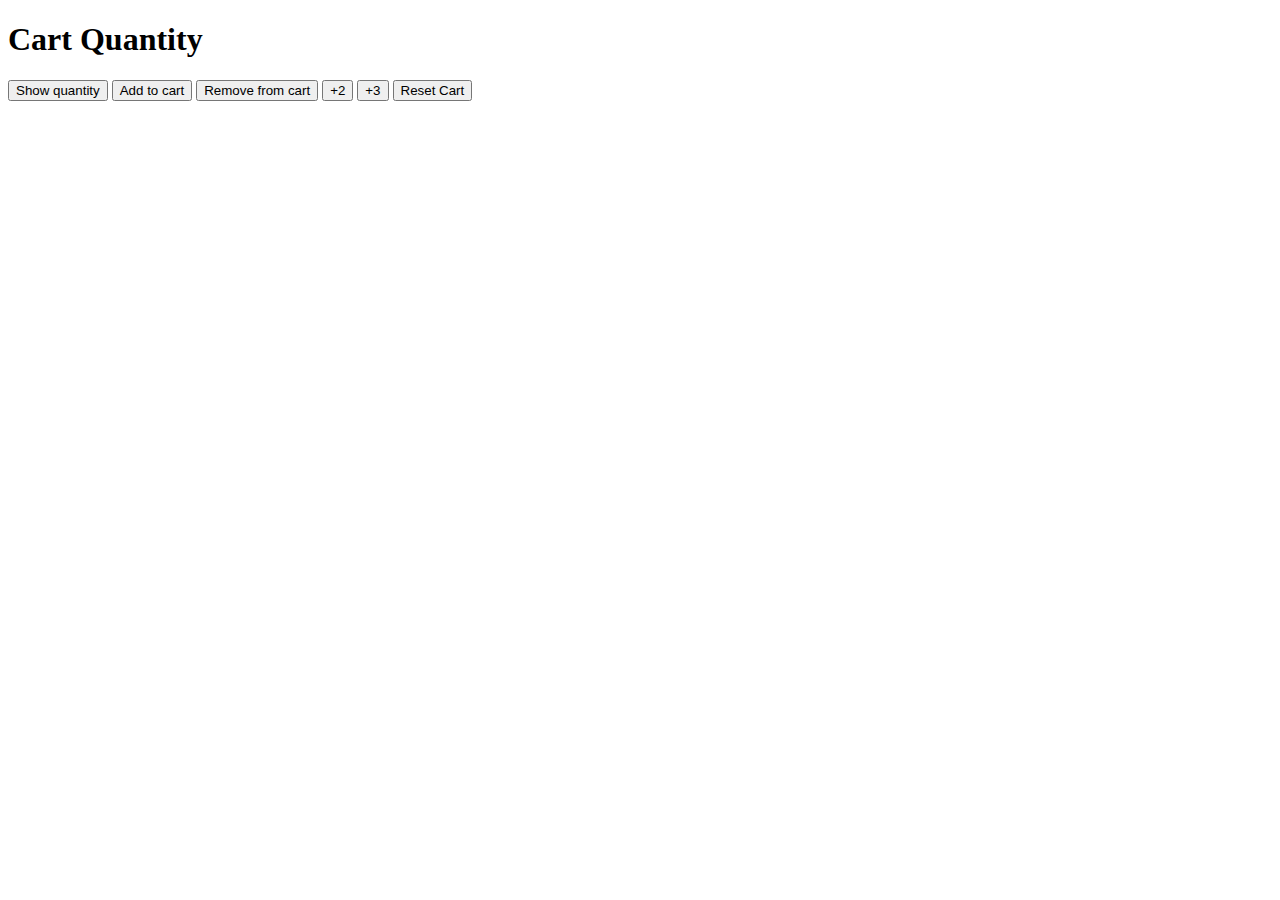
<file: index.html>
<!DOCTYPE html>
<html lang="en">
<head>
    <meta charset="UTF-8">
    <meta name="viewport" content="width=device-width, initial-scale=1.0">
    <title>Javascript</title>
</head>
<body>

    <!-- Add to cart -->
    <h1>Cart Quantity</h1>
    <button onclick="
    console.log(`Cart Quantity : ${cartQuantity}`);
    ">Show quantity</button>

    <button onclick="
    if(cartQuantity >= 10) {
        console.log('Cart is full. Cannot add more items.');
        return;
    }else{
        console.log(`Cart Quantity: ${cartQuantity += 1}`);
    }
    
    ">Add to cart</button>

    <button onclick="
    console.log(`Cart Quantity: ${cartQuantity -= 1}`);
    ">Remove from cart</button>

    <button onclick="
     if(cartQuantity >= 10) {
        console.log('Cart is full. Cannot add more items.');
        return;
    }else{
        console.log(`Cart Quantity: ${cartQuantity += 2}`);
    }
    ">+2</button>

    <button onclick="
     if(cartQuantity >= 10) {
        console.log('Cart is full. Cannot add more items.');
        return;
    }else{
        console.log(`Cart Quantity: ${cartQuantity += 3}`);
    }
    ">+3</button>
    <button onclick="
    console.log(`Cart has reseted`)
    console.log(`Cart Quantity : ${cartQuantity -=cartQuantity}`);
    "
    >Reset Cart</button>

    <script>
        // add to cart
        let cartQuantity = 0;
        
    </script>
</body>
</html>
</file>
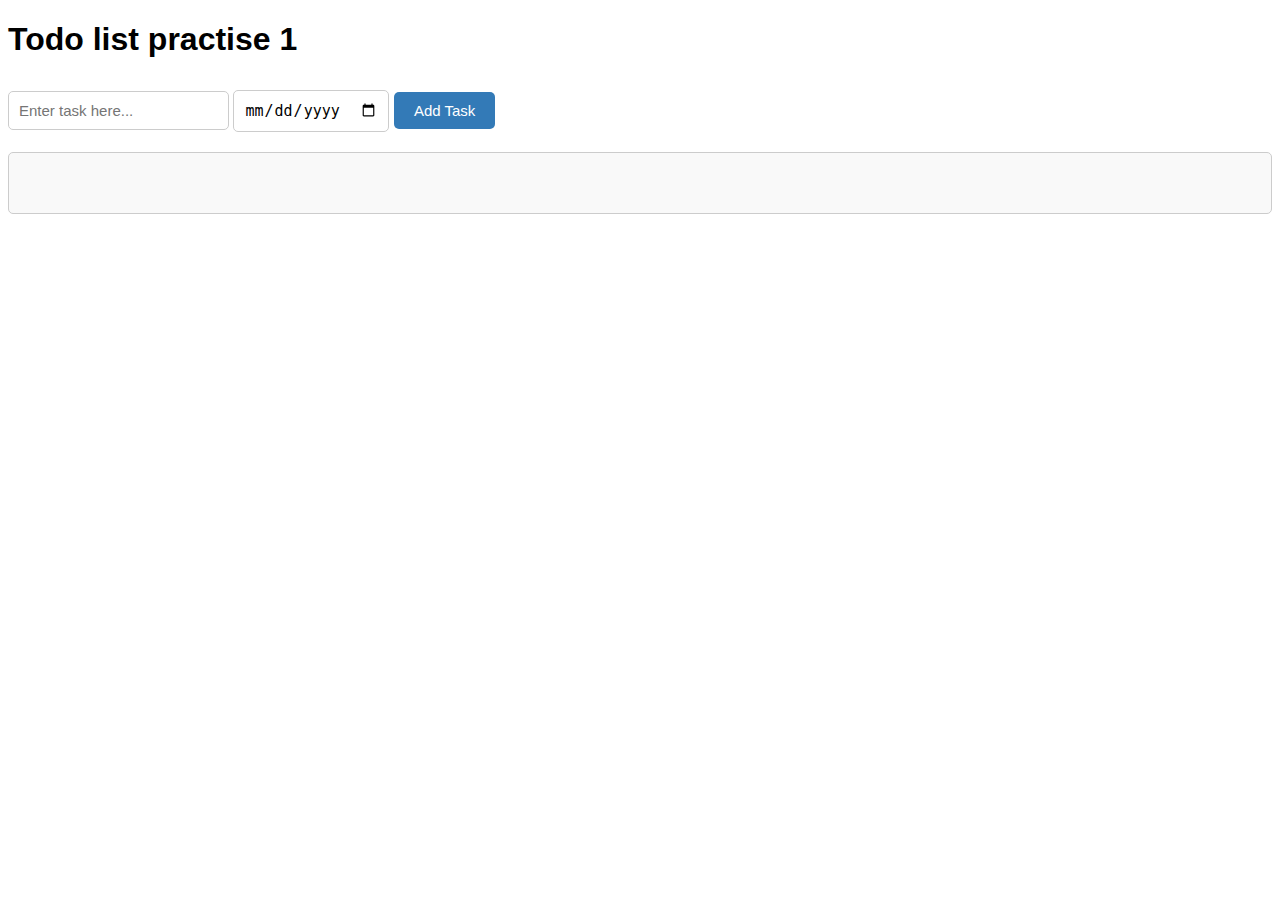
<file: todo-list/index.html>
<!DOCTYPE html>
<html lang="en">
<head>
    <meta charset="UTF-8">
    <meta name="viewport" content="width=device-width, initial-scale=1.0">
    <link rel="stylesheet" href="style.css">
    <title>Todo-list</title>
</head>
<body>
    <h1>Todo list practise 1</h1>
    <input type="text" placeholder="Enter task here..." class="input-task">
    <input type="date" class="task-due-date">
    <button class="btn-add-task" >Add Task</button>
    <ol class="display-task"></ol>
    


    
    <script src="script.js"></script>
</body>
</html>
</file>
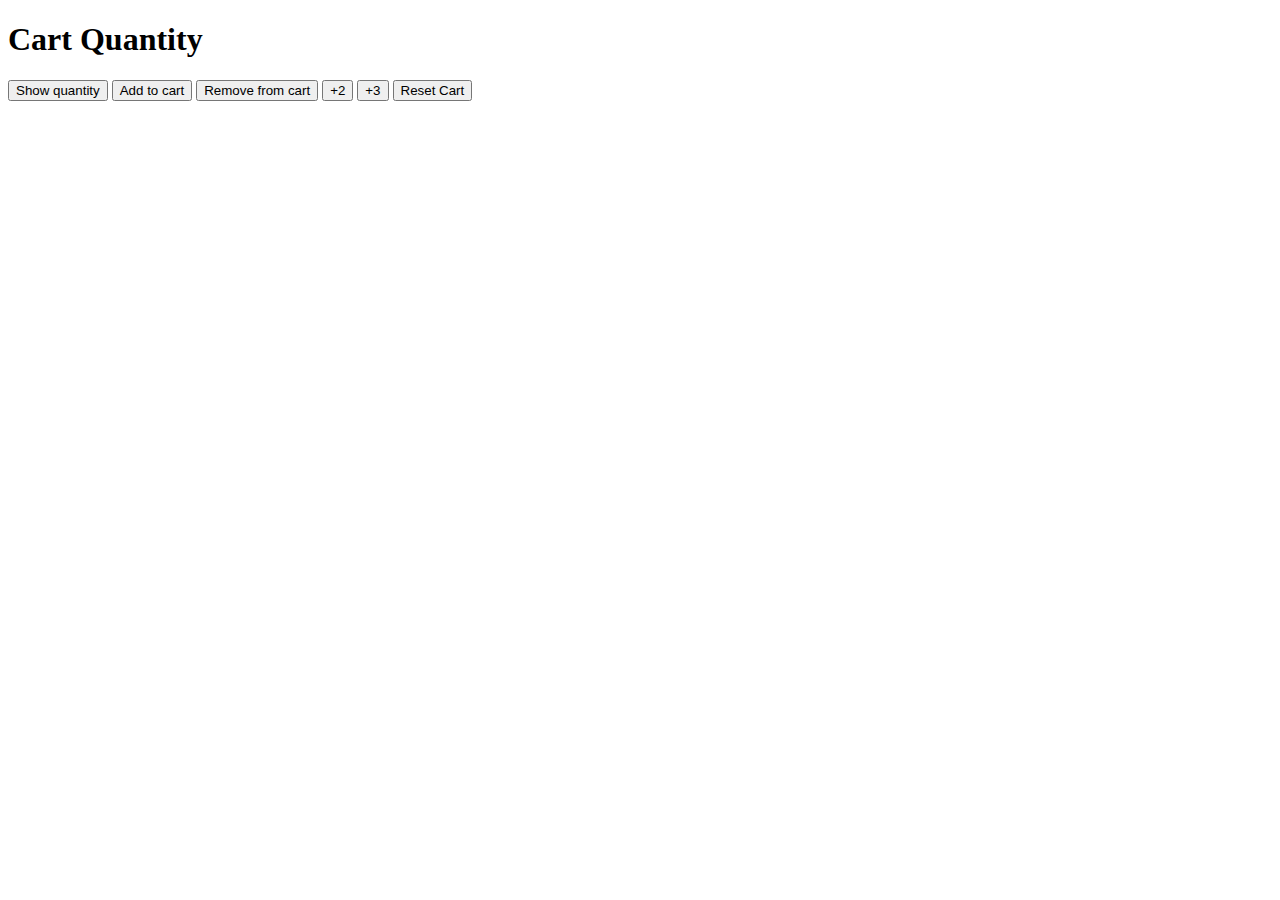
<file: amazonAddCart.html>
<!DOCTYPE html>
<html lang="en">
<head>
    <meta charset="UTF-8">
    <meta name="viewport" content="width=device-width, initial-scale=1.0">
    <title>Javascript</title>
</head>
<body>

    <!-- Add to cart -->
    <h1>Cart Quantity</h1>
    <button class="btnShowQuanitity">Show quantity</button>
    <button class="addToCart">Add to cart</button>
    <button class="removeFromCart">Remove from cart</button>
    <button class="addItem" data-quantity="2">+2</button>
    <button class="addItem" data-quantity="3">+3</button>
    <button onclick="
    console.log(`Cart has reseted`)
    console.log(`Cart Quantity : ${cartQuantity -=cartQuantity}`);
    "
     class="resetCart">Reset Cart</button>
     <p class="showQuanitity"></p>

    <script>
        const addToCart = document.querySelector('.addToCart');
        const removeFromCart = document.querySelector('.removeFromCart');
        const addItem = document.querySelectorAll('.addItem');
        const resetCart = document.querySelector('.resetCart');
        const btnShowQuanitity = document.querySelector('.btnShowQuanitity');
        const showQuanitity = document.querySelector('.showQuanitity');

        let cartQuantity = 0;

        function addToCartList(){
            if(cartQuantity >=10){
                showQuanitity.textContent = `Cannot add more than 10 items`;
                console.log('Cart is full. Cannot add more items.');
                return;
            } else {
                cartQuantity++;
                showQuanitity.textContent = `${cartQuantity}`;
                console.log(`Cart Quantity: ${cartQuantity}`);
            } 
        }

        function showCartQuanitity(){
            showQuanitity.textContent = `Cart Quantity: ${cartQuantity}`;
        }
        function addMultipleItem(item){
            if(cartQuantity + item >=10){
                showQuanitity.textContent = `Cannot add more than 10 items`;
                console.log('Cart is full. Cannot add more items.');
                return;
            } else {
                cartQuantity += item;
                showQuanitity.textContent = `${cartQuantity}`;
                console.log(`Cart Quantity: ${cartQuantity}`);
            }
        }


        function removeItemFromCartList(){
            if(cartQuantity <= 0){
                showQuanitity.textContent = `Cart is empty`;
                console.log('Cart is empty. Cannot remove items.');
                return;
            } else {
                cartQuantity--;
                showQuanitity.textContent = `${cartQuantity}`;
                console.log(`Cart Quantity: ${cartQuantity}`);
            }
        }

        addToCart.addEventListener('click', addToCartList);
        btnShowQuanitity.addEventListener('click', showCartQuanitity);
        removeFromCart.addEventListener('click', removeItemFromCartList);
        addItem.forEach(button => {
            button.addEventListener('click', () => addMultipleItem(parseInt(button.dataset.quantity)));
        });
        
    </script>
</body>
</html>
</file>
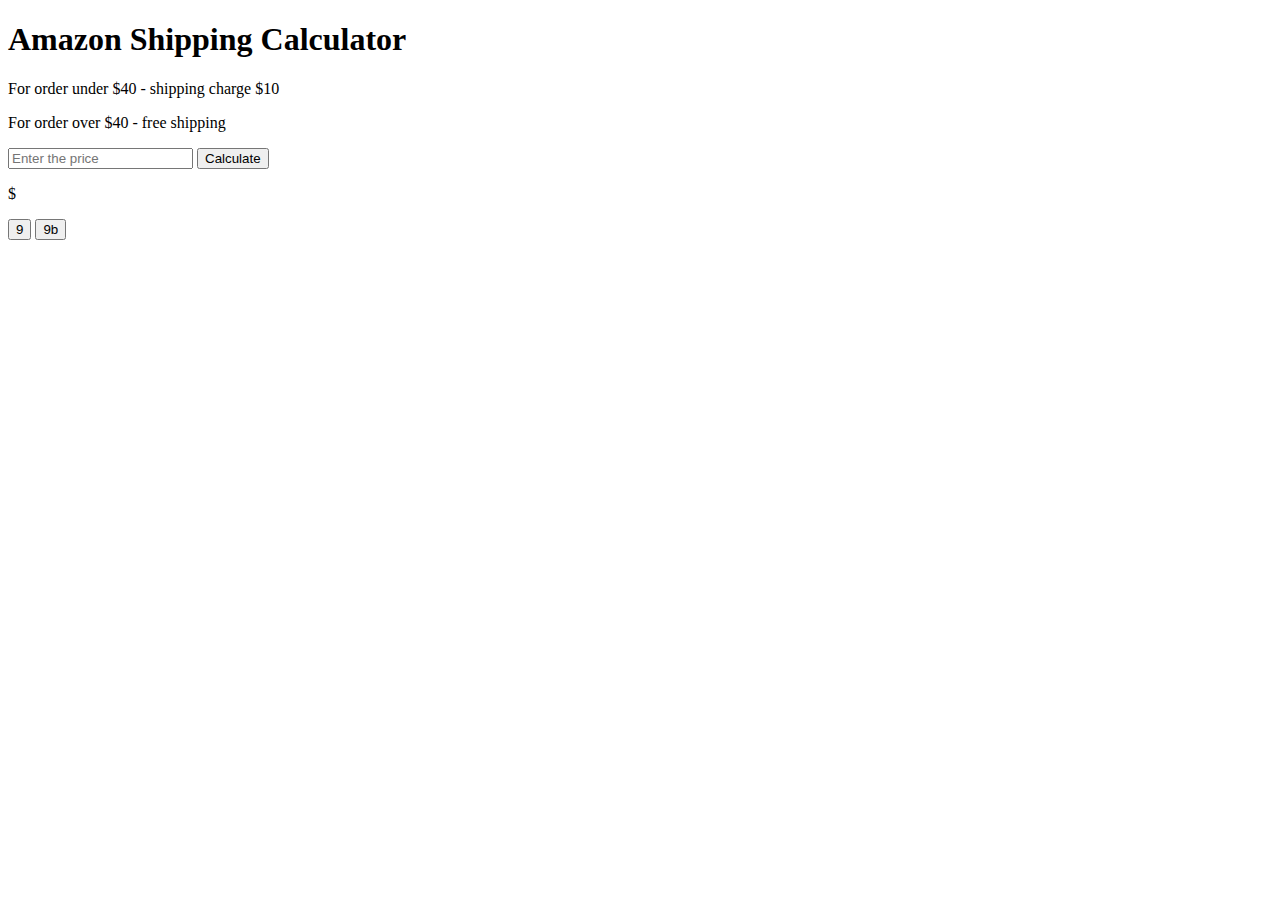
<file: amazonShippingCalculator.html>
<!DOCTYPE html>
<html lang="en">
<head>
    <meta charset="UTF-8">
    <meta name="viewport" content="width=device-width, initial-scale=1.0">
    <title>Amazon shipping Calculator</title>
</head>
<body>
    <h1>Amazon Shipping Calculator</h1>
    <p>For order under $40 - shipping charge $10 </p>
    <p>For order over $40 - free shipping</p>
    <input type="text" placeholder="Enter the price" onkeydown=" PressEnter()"> 
    <button onclick="calculate()">Calculate</button>
    <p class="charge">$</p>



    <button>9</button>
    <button class="btn" onclick="change()">9b</button>


    <script>
        const input = document.querySelector('input');
        const button = document.querySelector('button');
        const priceDisplay = document.querySelector('.charge');

        function calculate(){
            if(input.value < 40){
                priceDisplay.textContent = `Shipping charge : ${Number(input.value) + 10}`;
            } else{
                priceDisplay.textContent = 'No shipping charges';
            }
        }

        function PressEnter(){
            if(event.key === 'Enter'){
                calculate();
            }
        }
const btn = document.querySelector('.btn')
        console.log(document.querySelector('button'))
        function change(){
            btn.style.backgroundColor = 'blue';
            btn.style.color = 'white';
            btn.textContent = 'Clicked!';
        }
    </script>
</body>
</html>
</file>
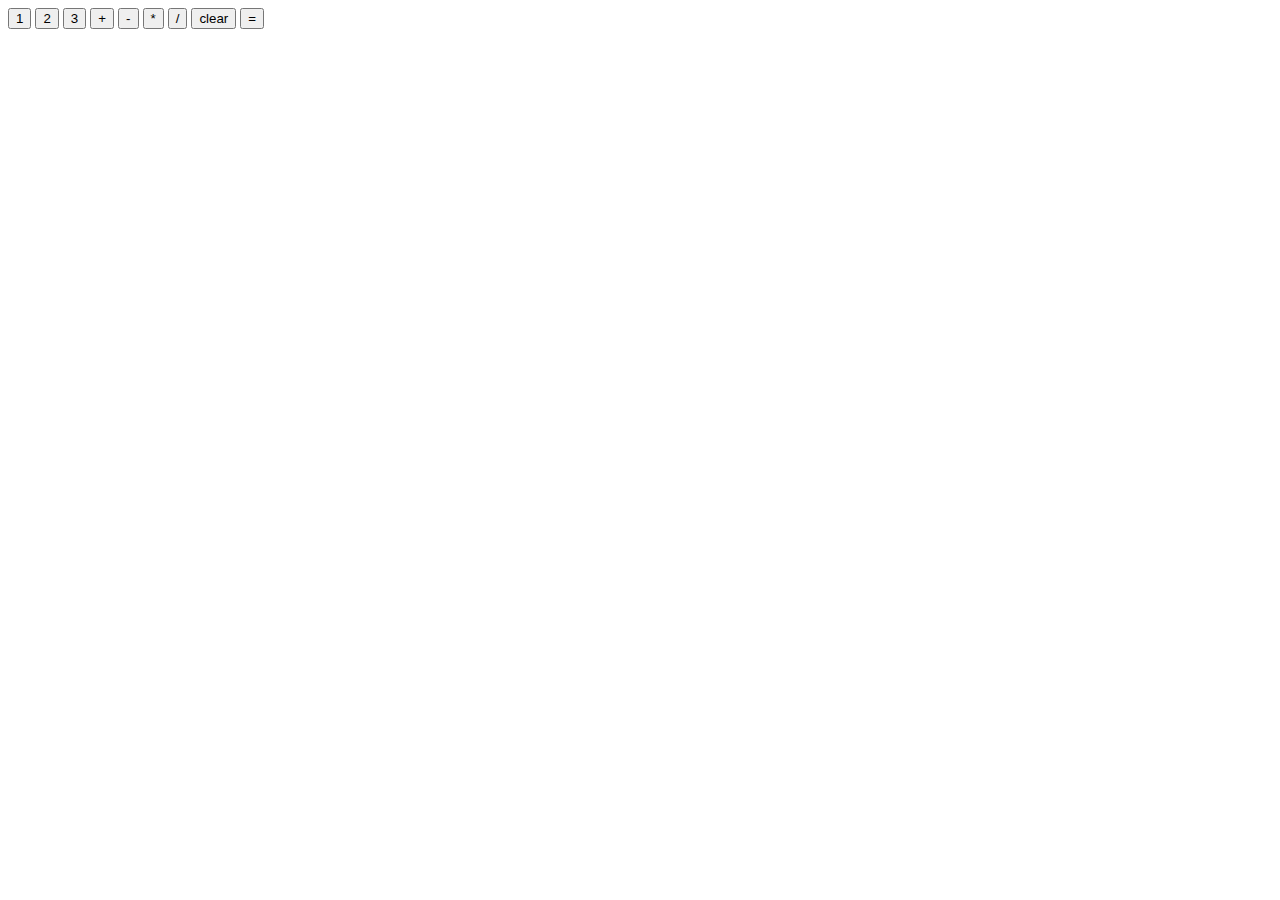
<file: calculator.html>
<!DOCTYPE html>
<html lang="en">
<head>
    <meta charset="UTF-8">
    <meta name="viewport" content="width=device-width, initial-scale=1.0">
    <title>Calculator</title>
</head>
<body>
    <button onclick="
    (calculator('1'))
        ">1</button>

    <button  onclick="
    (calculator('2'))
    ">2</button>

    <button  onclick="
    (calculator('3'))
    ">3</button>

    <button  onclick="
    (calculator('+'))
    ">+</button>

    <button  onclick="
    (calculator('-'))
    ">-</button>

    <button  onclick="
    (calculator('*'))
    ">*</button>

    <button  onclick="
    (calculator('/'))
    ">/</button>

    <button  onclick="
    calculation ='';
    localStorage.removeItem('calculation');
    console.log(calculation, 'cleared')
    ">clear</button>


    <button  onclick="
    calculation = eval(calculation)
    console.log(calculation)
    ">=</button>
    
    <script>
        let calculation= localStorage.getItem('calculation') || ''; 
        function calculator(value){
            calculation += value;
            localStorage.setItem('calculation',calculation);
            console.log(calculation)
        }
        
       

        

    </script>
</body>
</html>
</file>
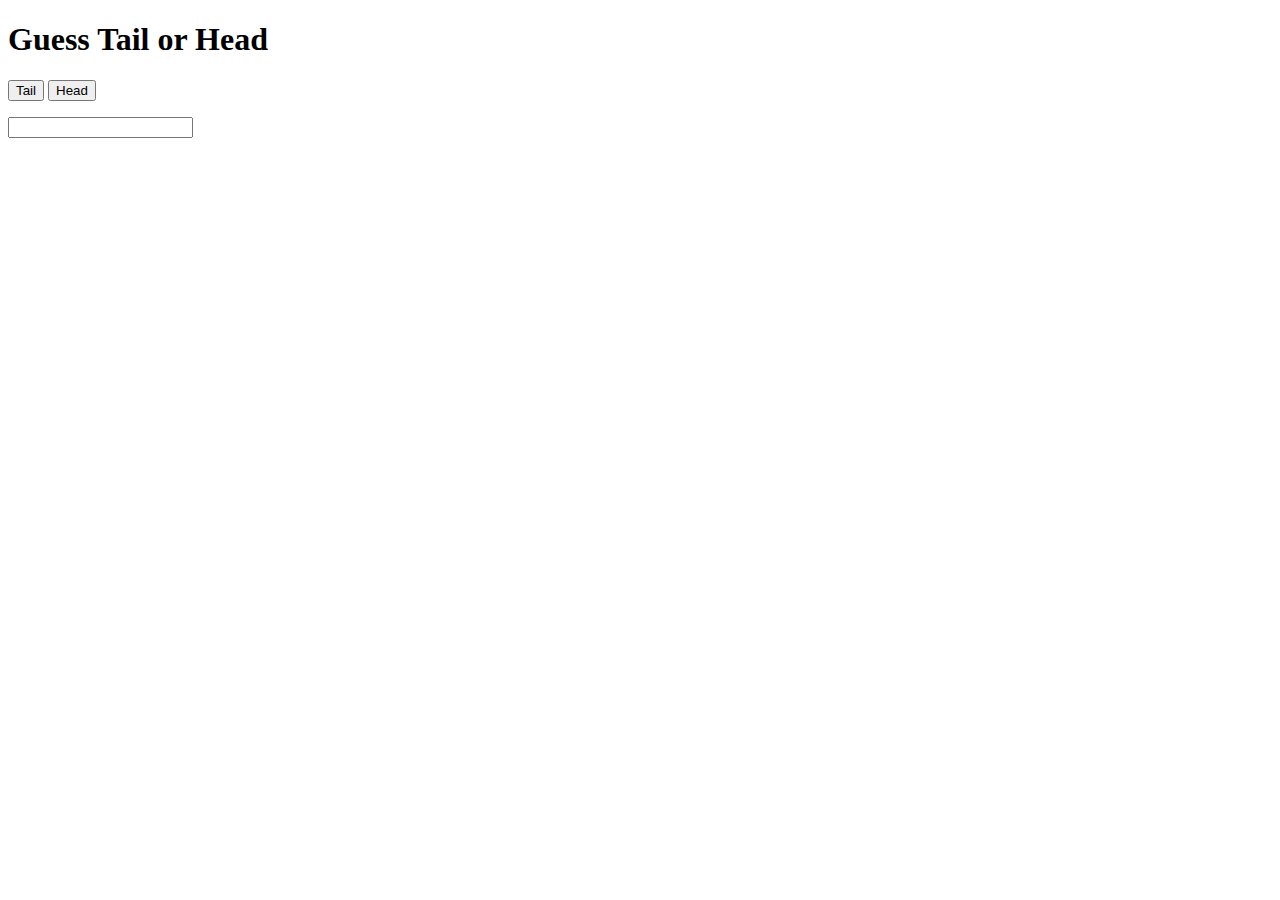
<file: coinToss.html>
<!DOCTYPE html>
<html lang="en">
<head>
    <meta charset="UTF-8">
    <meta name="viewport" content="width=device-width, initial-scale=1.0">
    <title>Coin Toss</title>
</head>
<body>
    <h1>Guess Tail or Head</h1>
    <button onclick=" playGame('Tail')">Tail</button>
    <button onclick=" playGame('Head')">Head</button>
    <p class="you-chose"> </p>
    <input type="text" onkeydown="onKey()" class="inpt">
    <p class="test"></p>

<script>
    const test = document.querySelector('.test')
    const inpt = document.querySelector('.inpt')
    function onKey(event) {
        test.innerHTML = inpt.value
    }

    let youChose = document.querySelector('.you-chose');
    function playGame(toss){
        let randomNumber = Math.random();
        let result = '';
        if(randomNumber < 0.5){
            result = 'Head';
        } else {
            result = 'Tail';
        }
            console.log(result);
            console.log(toss)

            if(result === 'Head' && toss === 'Head'){
                youChose.innerText = `You win! its a ${result}`
                console.log('You win!');
            }else if(result === 'Tail' && toss === 'Tail'){
                youChose.innerText = `You win! its a ${result}`
                console.log('You win!');
            } else{
                console.log('You lose!');
                youChose.innerText = `You lose! its a ${result}`
            }
    }
</script>

    
</body>
</html>
</file>
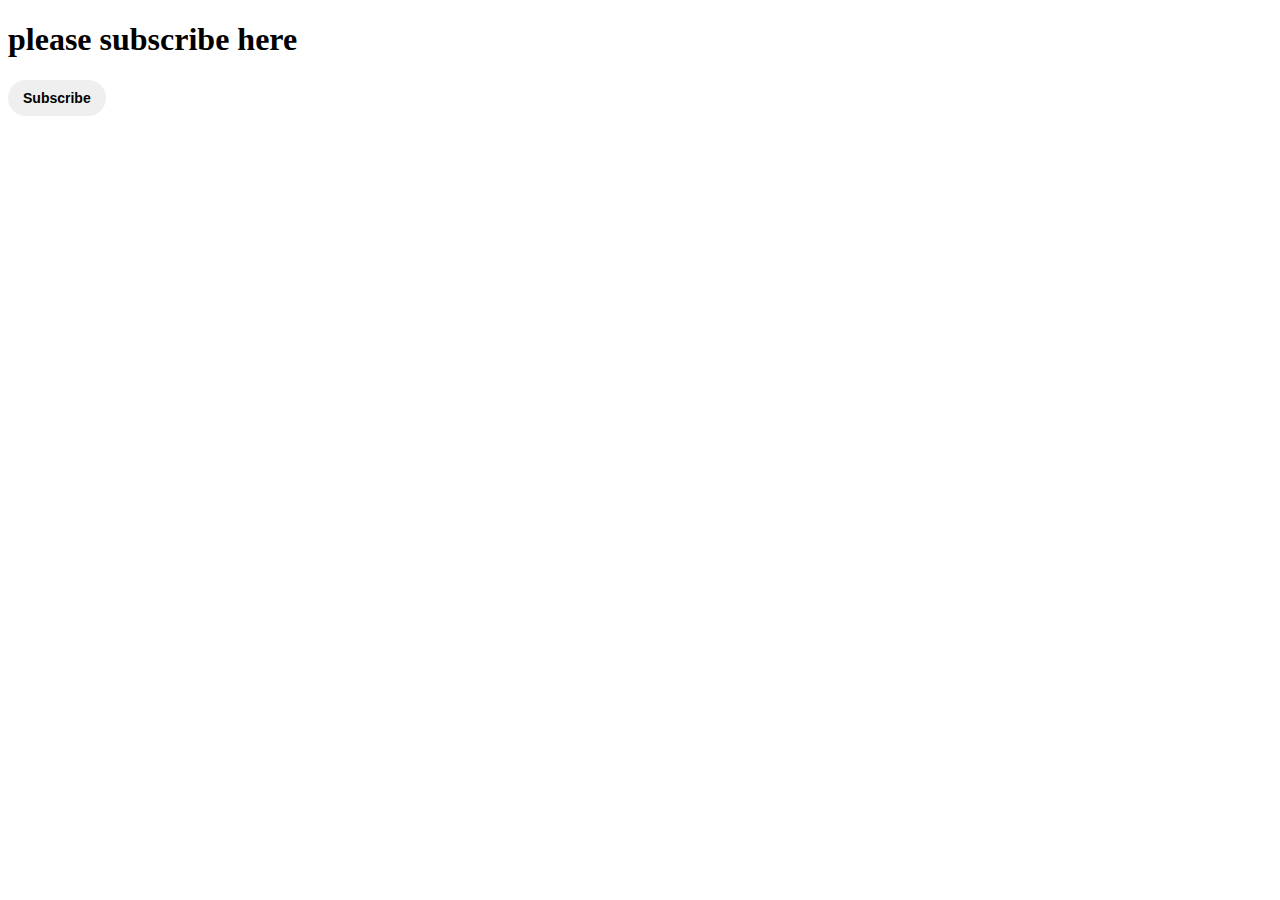
<file: DOM-project.html>
<!DOCTYPE html>
<html lang="en">
<head>
    <meta charset="UTF-8">
    <meta name="viewport" content="width=device-width, initial-scale=1.0">
    <link rel="stylesheet" href="styles/DOM-project.css">
    <title>DOM project</title>
</head>
<body>
    <h1>please subscribe here</h1>
    <button class="sub-button">Subscribe</button>

    <script>
        const subButton = document.querySelector('.sub-button');

        function subscribe(){
            if(subButton.innerText === 'Subscribe') {
                subButton.innerHTML = 'Subscribed';
                subButton.classList.add('is-subscribed');
            } else {
                subButton.innerHTML = 'Subscribe';
                subButton.classList.remove('is-subscribed');
            }
        }
        subButton.addEventListener('click', subscribe);
    </script>
    
</body>
</html>
</file>
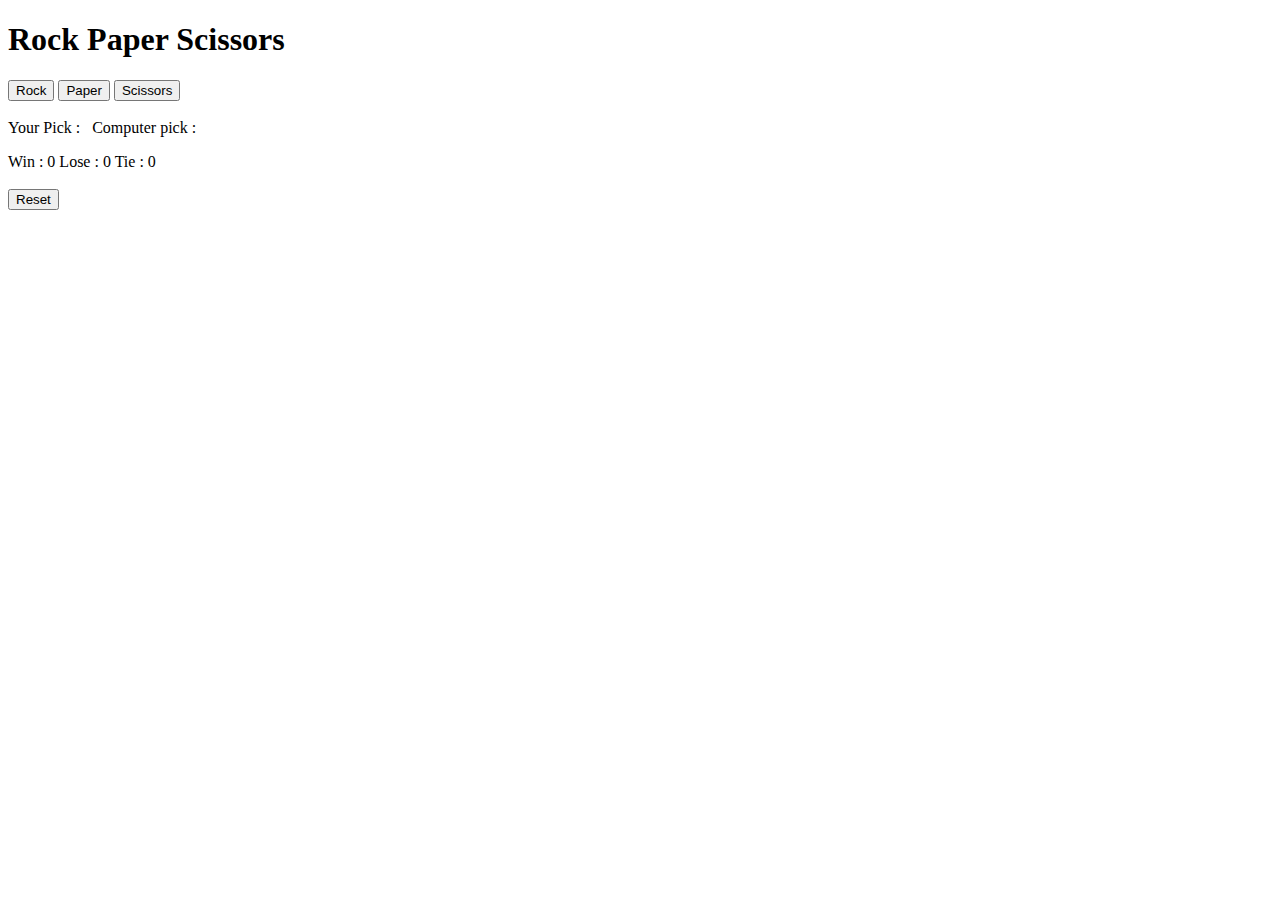
<file: DOM-rock-paper-scissors.html>
<!DOCTYPE html>
<html lang="en">
<head>
    <meta charset="UTF-8">
    <meta name="viewport" content="width=device-width, initial-scale=1.0">
    <title>DOM rock paper scissors</title>
</head>
<body>
    <h1>Rock Paper Scissors</h1>
    <button class="rock">Rock</button>    
    <button class="paper">Paper</button>    
    <button class="scissors">Scissors</button>
    
    <br><br>
    <div>
        <span class="your-pick">Your Pick : </span> &nbsp;
        <span class="computer-pick">Computer pick : </span>
        <p class="show-result"></p>
    </div>
    <div>
    <span class="win">Win : 0</span>
    <span class="lose">Lose : 0</span>
    <span class="tie">Tie : 0</span>
    </div>
    <br>
    <button class="reset">Reset</button>
</body>
<script>
    const RockButton = document.querySelector('.rock');
    const PaperButton = document.querySelector('.paper');
    const ScissorsButton = document.querySelector('.scissors');
    const resetButton = document.querySelector('.reset');
    const WinSpan = document.querySelector('.win');
    const LoseSpan = document.querySelector('.lose');
    const TieSpan = document.querySelector('.tie');
    const yourPick = document.querySelector('.your-pick');
    const computerPick = document.querySelector('.computer-pick'); 
    const showResult = document.querySelector('.show-result'); 


    let score = JSON.parse(localStorage.getItem('score')) || { win: 0, lose: 0, tie: 0}
    const savedPick = JSON.parse(localStorage.getItem('pick'));
    let savedResult = JSON.parse(localStorage.getItem('showResult'))

    // computer move
    function computerMove() {
        let result = '';
        let move = Math.random();
        if(move > 0 && move < 1/3) {
            result = 'rock';
        } else if(move > 1/3 && move < 2/3) {
            result = 'paper';
        } else if(move > 2/3 && move < 1) {
            result ='scissors';
        }
        return result;
    }

    //restore picks from local storage.
    
    if(savedPick) {
        yourPick.textContent = `Your Pick : ${savedPick.playerPick}`;
        computerPick.textContent = `Computer Pick : ${savedPick.computerPick}`;
    }
    if(savedResult) {
        showResult.textContent = `you ${savedResult.result}`;
    }
    updateScore();

    //player move
    function playerMove(playerChoice){
        const computerChoice = computerMove();
        let result = '';
        
        //rock
        if(playerChoice === 'rock') {
            if(computerChoice === 'paper') {
                result = 'lose';
            } else if(computerChoice === 'rock') {
                result = 'tie';
            } else if(computerChoice === 'scissors') {
                result = 'win';
            }
        }
        //paper
        else if(playerChoice === 'paper') {
            if(computerChoice === 'rock') {
                result = 'win';
            } else if(computerChoice === 'paper') {
                result = 'tie';
            } else if(computerChoice === 'scissors') {
                result = 'lose';
            }
        }
        //scissors
        else if(playerChoice ==='scissors') {
            if(computerChoice === 'rock') {
                result = 'lose';
            } else if(computerChoice === 'paper') {
                result = 'win';
            } else if(computerChoice ==='scissors') {
                result = 'tie';
            }
        }
        
        //add score
        if(result === 'win') {
            score.win++
        } else if(result === 'tie') {
            score.tie++
        } else if(result === 'lose') {
            score.lose++
        }
        updateScore();

        function pick(){
            yourPick.textContent = `Your Pick : ${playerChoice}`;
            computerPick.textContent = `Computer Pick : ${computerChoice}`;
            //show win/lose/tie
             showResult.textContent = `you ${result}`;    
        }

          pick();

          // Save score and picks to localStorage
          localStorage.setItem('score', JSON.stringify(score));
          localStorage.setItem('pick', JSON.stringify({computerPick : computerChoice, playerPick : playerChoice}));
          localStorage.setItem('showResult', JSON.stringify({result : result}));
      
        console.log(`your pick ${playerChoice}, computer picks ${computerChoice}, ${result}
        Score: Win - ${score.win}, Lose - ${score.lose}, Tie - ${score.tie}, result - ${result}
        `)
    }
    //score update
    function updateScore(){
            WinSpan.textContent = `Win : ${score.win}`;
            LoseSpan.textContent = `Lose : ${score.lose}`;
            TieSpan.textContent = `Tie : ${score.tie}`;
        }
    //reset
    function reset(){
            score.win = 0;
            score.lose = 0;
            score.tie = 0;
            localStorage.removeItem('score');
            localStorage.removeItem('pick');
            localStorage.removeItem('showResult')
            updateScore();
            yourPick.textContent = 'Your Pick : ';
            computerPick.textContent = 'Computer Pick : ';
            showResult.textContent = '';
        }
    // event listeners
    RockButton.addEventListener('click', () => playerMove('rock'));
    PaperButton.addEventListener('click', () => playerMove('paper'));
    ScissorsButton.addEventListener('click', () => playerMove('scissors'));
    TieSpan.addEventListener('click', () => playerMove('tie'));
    resetButton.addEventListener('click', () => reset());
</script>
</html>
</file>
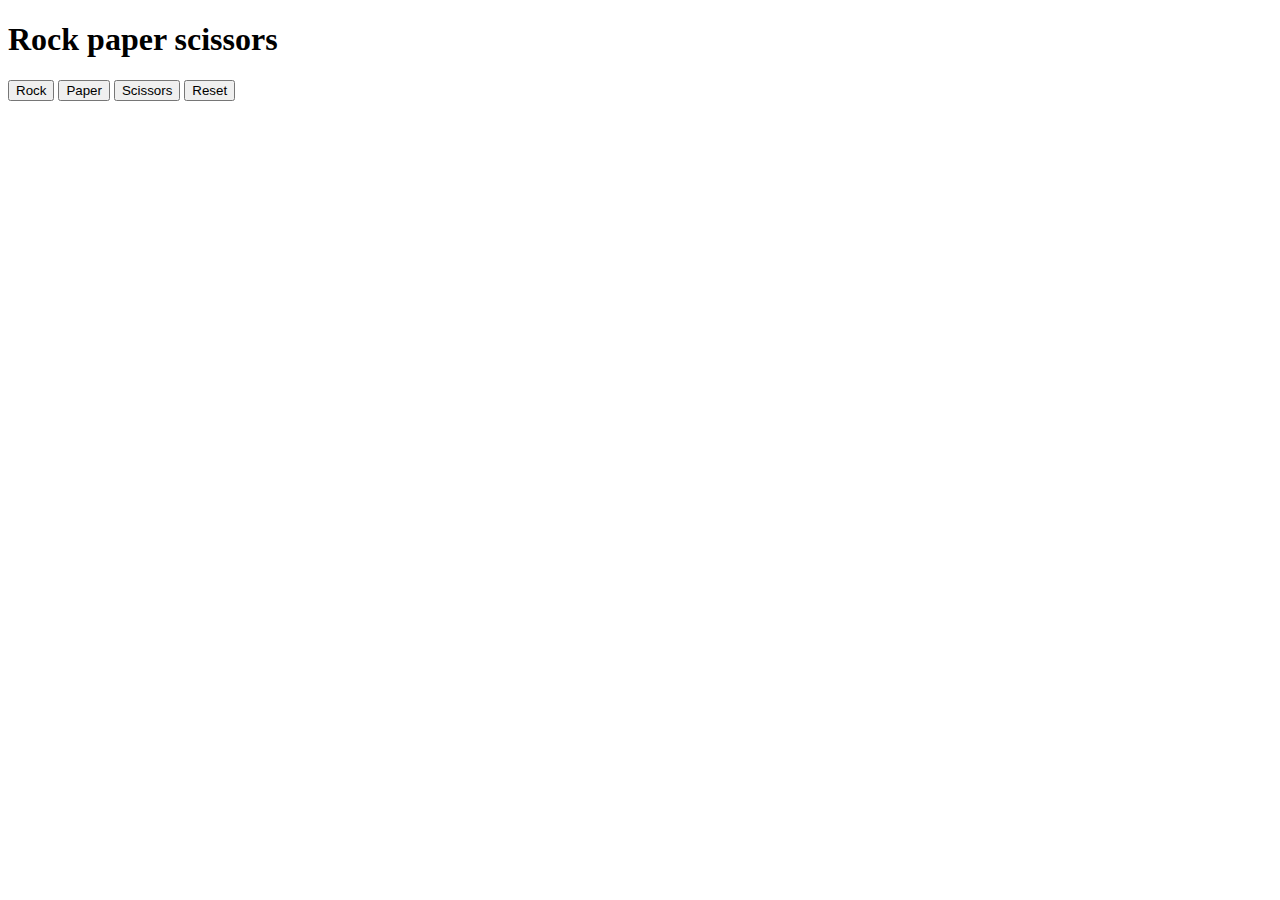
<file: functionRPS.html>
<!DOCTYPE html>
<html lang="en">
<head>
    <meta charset="UTF-8">
    <meta name="viewport" content="width=device-width, initial-scale=1.0">
    <title>Function RPS</title>
</head>
<body>
    <h1>Rock paper scissors</h1>

    <button onclick="playGame('Rock')">Rock</button>

    <button onclick="playGame('Paper')">Paper</button>

    <button onclick="playGame('Scissors')">Scissors</button>

    <button onclick="reset()" >Reset</button>

    <script>

        let score = JSON.parse(localStorage.getItem('score')) || {win: 0,lose: 0,tie: 0}
        
        function playGame(playerMove){
        let result = computerMove();
        let finalResult='';

        // ROCK
        if(playerMove === 'Rock'){    
            if(result == 'Paper'){
                finalResult = 'you lose'; 
            } else if( result == 'Rock'){
                finalResult = 'tie'; 
            } else if( result == 'Scissors'){
                finalResult = 'you win';
            }
        } 
        // PAPER
        else if(playerMove === 'Paper'){
            if(result == 'Paper'){
                finalResult = 'tie'; 
            } else if( result == 'Rock'){
                finalResult = 'you win'; 
            } else if( result == 'Scissors'){
                finalResult = 'you lose';
            }
        }
        // SCISSORS
        else if(playerMove === 'Scissors'){
            if(result == 'Paper'){
                finalResult = 'you win'; 
            } else if( result == 'Rock'){
                finalResult = 'you lose'; 
            } else if( result == 'Scissors'){
                finalResult = 'tie';
            }
        }

        if(finalResult === 'you win'){
            score.win++;
        } else if( finalResult === 'you lose'){
            score.lose++;
        }else if(finalResult === 'tie'){
            score.tie++;
        }
        
        //LOCAL STORAGE
        localStorage.setItem('score',JSON.stringify(score));
        

        alert(`your pick ${playerMove}, computer picks ${result}, ${finalResult}
        Score: Win - ${score.win}, Lose - ${score.lose}, Tie - ${score.tie}
        `)
    }

        function computerMove(){
            let result = '';
            let move = Math.random();
            if(move > 0 && move < 1/3){
                result = 'Rock';
            } else if(move > 1/3 && move < 2/3){
                result = 'Paper';
            } else if(move > 2/3 && move < 1){
                result = 'Scissors';
            }
            return result;
        }
        
        
        function reset(){
                score.win = 0;
                score.lose = 0;
                score.tie = 0;
                localStorage.removeItem('score');
            }
        
        

        /*function toFahrenheit(celsius){
            return `Fahrenheit = ${(celsius * 9/5) + 32}`;
        }

        function toCelsius(fahrenheit){
            return `Celsius = ${(fahrenheit -32) * 5/9}`;
        }

        function convertTemperature(degree, unit){
            if(unit === 'Celsius'){
                return toFahrenheit(degree);
            } else if(unit === 'Fahrenheit'){
                return toCelsius(degree);
            }
        }

        console.log(convertTemperature(25, 'Celsius'));
        console.log(convertTemperature(86, 'Fahrenheit')); */
    </script>
</body>
</html>
</file>
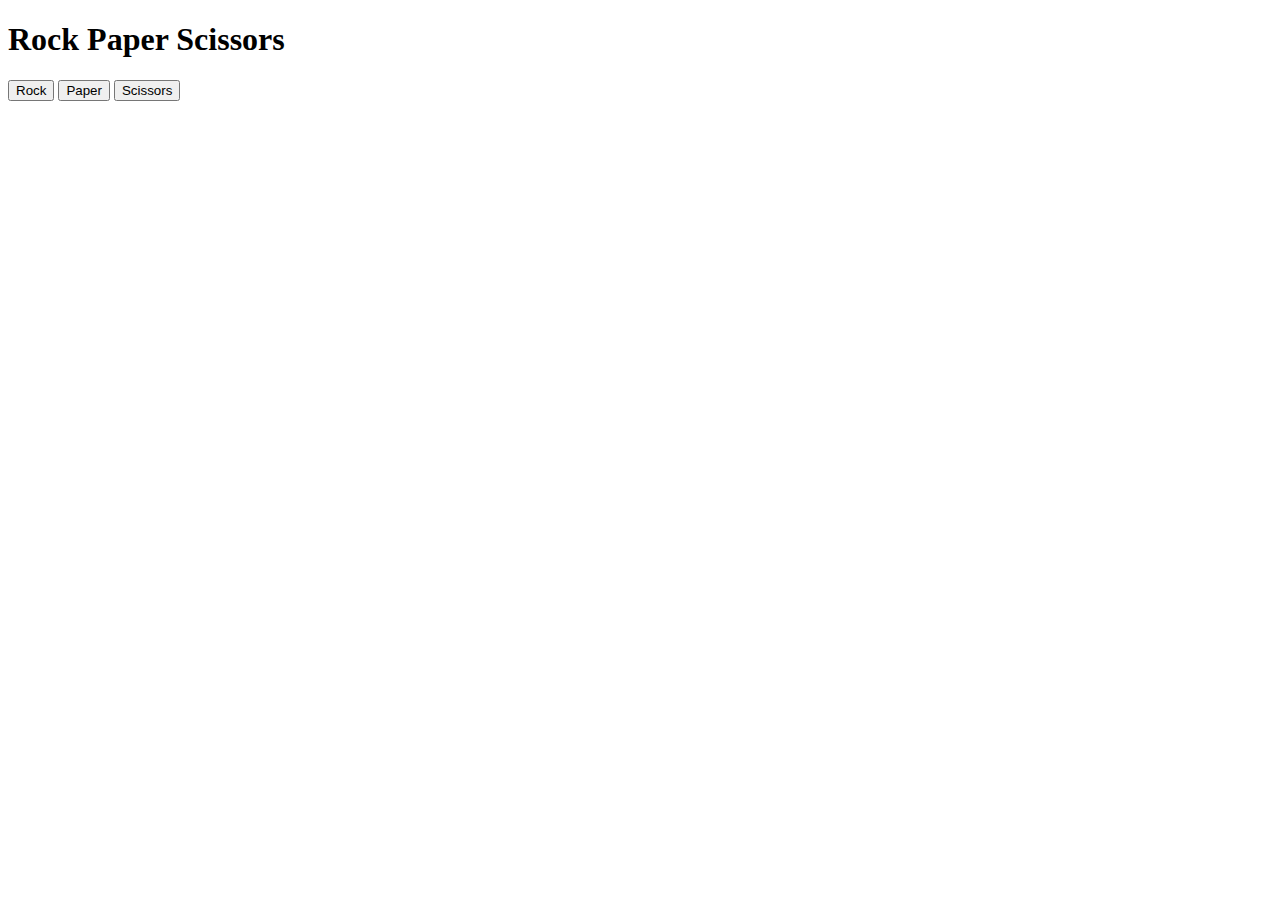
<file: rockPaperScissors.html>
<!DOCTYPE html>
<html lang="en">
<head>
    <meta charset="UTF-8">
    <meta name="viewport" content="width=device-width, initial-scale=1.0">
    <title>Rock Paper Scissors</title>
</head>
<body>
    <h1>Rock Paper Scissors</h1>
    <button onclick="
    const randomNumber =Math.random();
    let computerMove = '';
    if(randomNumber > 0 && randomNumber < 1/3){
        computerMove ='rock';
        
    } else if(randomNumber > 1/3 && randomNumber < 2/3){
        computerMove ='paper';
    }else if(randomNumber > 2/3 && randomNumber <1){
        computerMove ='scissors';
    }

    let result ='';
    if(computerMove == 'rock'){
        result = 'tie';
    } else if(computerMove == 'paper'){
        result = 'lose';
    } else if(computerMove == 'scissors'){
        result = 'win';
    }
    alert(`${result}`);
   
    ">Rock</button>

    <button onclick="
    const randomNumber2 =Math.random();
    let computerMove2 = '';
    if(randomNumber2 > 0 && randomNumber2 < 1/3){
        computerMove2 ='rock';
        
    } else if(randomNumber2 > 1/3 && randomNumber2 < 2/3){
        computerMove2 ='paper';
    }else if(randomNumber2 > 2/3 && randomNumber2 <1){
        computerMove2 ='scissors';
    }

    let result2 ='';
    if(computerMove2 == 'rock'){
        result2 = 'win';
    } else if(computerMove2 == 'paper'){
        result2 = 'tie';
    } else if(computerMove2 == 'scissors'){
        result2 = 'lose';
    }
    alert(`${result2}`);
    ">Paper</button>

    <button onclick="
    const randomNumber3 =Math.random();
    let computerMove3 = '';
    if(randomNumber3 > 0 && randomNumber3 < 1/3){
        computerMove3 ='rock';
        
    } else if(randomNumber3 > 1/3 && randomNumber3 < 2/3){
        computerMove3 ='paper';
    }else if(randomNumber3 > 2/3 && randomNumber3 <1){
        computerMove3 ='scissors';
    }

    let result3 ='';
    if(computerMove3 == 'rock'){
        result3 = 'lose';
    } else if(computerMove3 == 'paper'){
        result3 = 'win';
    } else if(computerMove == 'scissors'){
        result3 = 'tie';
    }
    alert(`${result3}`);
    ">Scissors</button>

    <script>
        // algorithm
        //when we click a button :
        // 1. computer randomly select a move
        //Compare the moves to get the result
        //display the result in the popup

        let age = 16;
        name = age < 15 ? console.log("Aleena") : console.log("Gouri");

        age >= 16 && console.log('Gowri')

    </script>
</body>
</html>
</file>
<file: todo-list/style.css>
body{
    font-family: Arial, Helvetica, sans-serif;
}
.input-task, .task-due-date{
    padding: 10px;
    margin: 10px 0;
    border: 1px solid #ccc;
    border-radius: 5px;
    font-size: 15px;
}

.btn-add-task{
    padding: 10px 20px;
    background-color: #337ab7;
    color: white;
    border: none;
    border-radius: 5px;
    font-size: 15px;
    cursor: pointer;
}

.display-task{
    margin: 10px 0;
    padding: 30px;
    border: 1px solid #ccc;
    border-radius: 5px;
    font-size: 15px;
    background-color: #f9f9f9;
    display: flex;
    flex-direction: column;
    gap: 5px;
}
.task-list{
    display: flex;
    justify-content: space-between;
    align-items: center;
    margin: 5px 0;
    background-color: #fff;
}
.btn-delete{
    padding: 5px 10px;
    background-color: #d9534f;
    color: white;
    border: none;
    border-radius: 5px;
    cursor: pointer;
}
</file>
<file: styles/DOM-project.css>
.sub-button {
    border: none;
    padding: 10px 15px;
    border-radius: 50px;
    font-weight: 600;
    font-size: 14px;
    cursor: pointer;
}

.is-subscribed{
    background-color: red;
    color: white;
}
</file>
